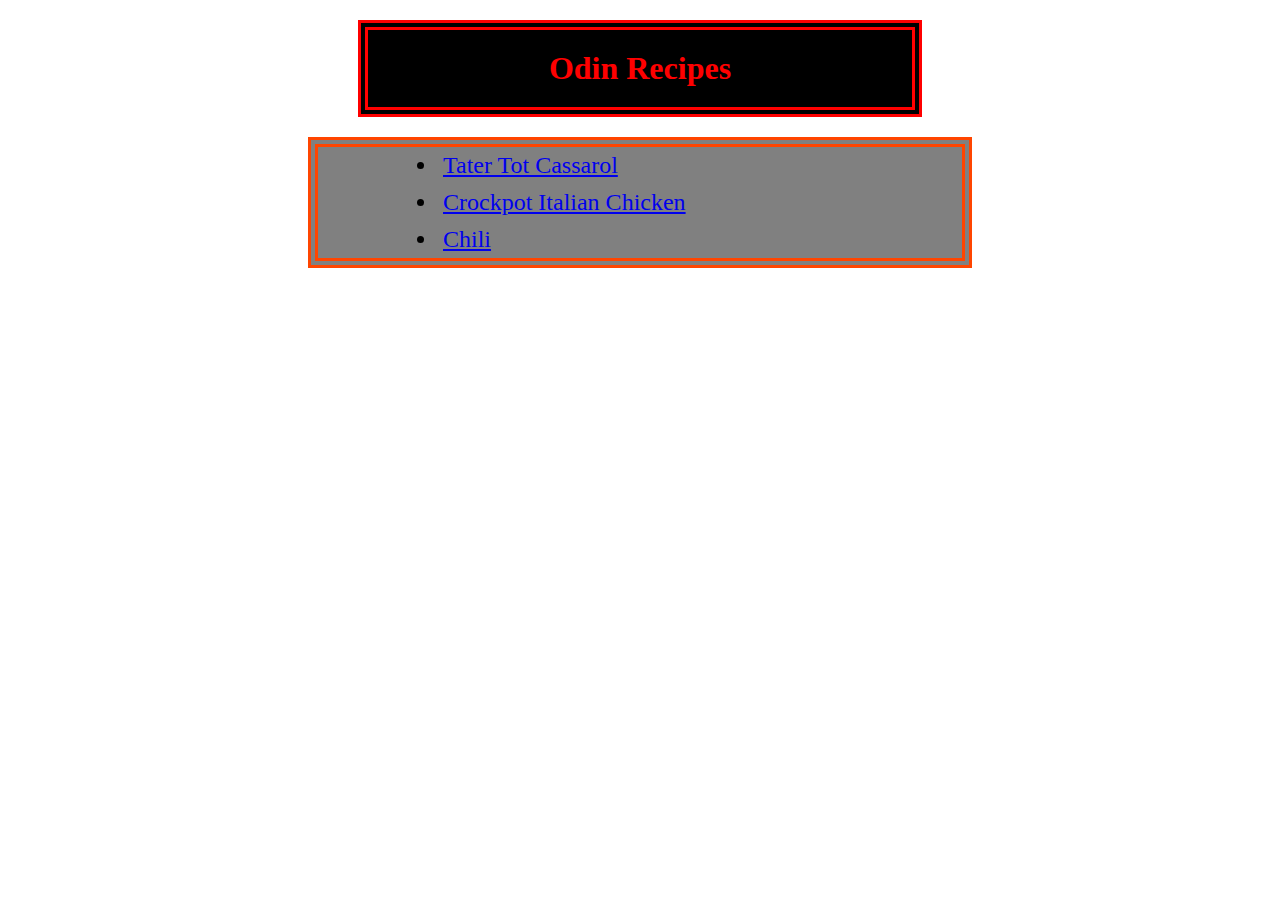
<file: index.html>
<!DOCTYPE html>
    <html lang="en">
    <head>
        <meta charset="UTF-8">
        <title>Recipe Project</title>
        <link rel="stylesheet" href="style.css">
    </head>
    <body>
     <h1 class="title">Odin Recipes</h1>
     <ul class="list">
     <li class="tater"><a href="recipes/tater-tot-cassarol.html">Tater Tot Cassarol</a></li>
     <li class="chicken"><a href="recipes/crock-pot-italian-chicken.html">Crockpot Italian Chicken</a></li>
     <li class="chili"><a href="recipes/chili.html"> Chili</a></li>
     </ul>
    </body>
    </html>
</file>
<file: style.css>
.title {
    background-color: black;
    color: red;
    text-align: center;
    padding: 20px;
    margin: 20px 350px;
    border: double red 10px ;
}


    .list{background-color: gray;
        padding-left: 120px;
        margin: 10px 300px;
        border: double orangered 10px;
        font-size: x-large;
      

    }
    .tater {
    padding: 5px;


}


    .chicken{
    padding: 5px; ;
}



    .chili{
    padding: 5px; ;
}
</file>
